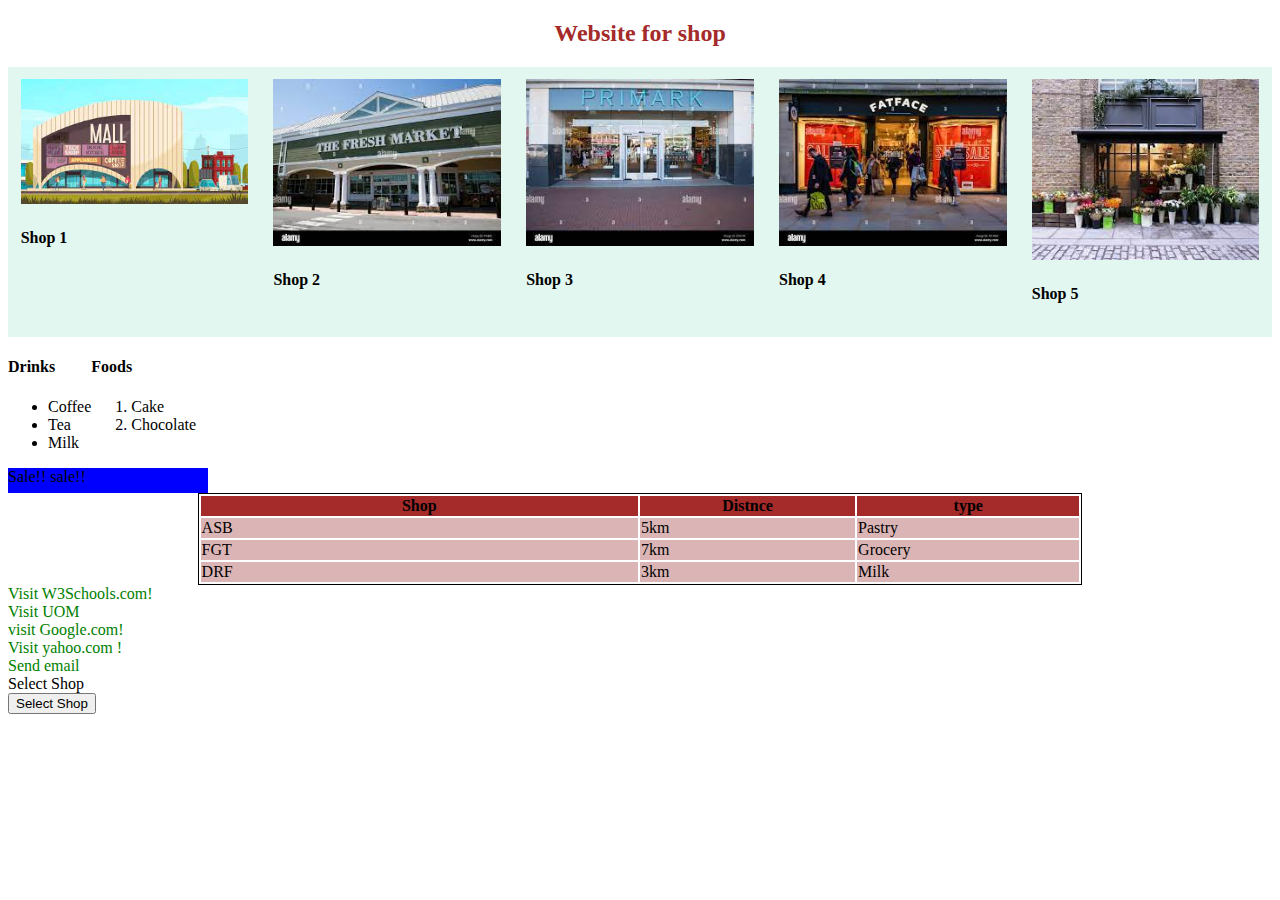
<file: 1/index.html>
<!DOCTYPE html>
<html lang="en">

<head>
    <meta charset="UTF-8">
    <meta http-equiv="X-UA-Compatible" content="IE=edge">
    <meta name="viewport" content="width=device-width, initial-scale=1.0">
    <link rel="stylesheet" href="style.css">
    <script src="script.js"></script>
    <title>Shop</title>
</head>

<body>
    <h2>Website for shop</h2>
    <div class="container">
        <div class="containerPicture">
            <img class="myimages" src="img/1.jpg" alt="shop 1">
            <br>
            <h4>Shop 1</h4>
        </div>
        <div class="containerPicture">
            <img class="myimages" src="img/2.jpg" alt="shop 1">
            <br>
            <h4>Shop 2</h4>
        </div>
        <div class="containerPicture">
            <img class="myimages" src="img/3.jpg" alt="shop 1">
            <br>
            <h4>Shop 3</h4>
        </div>
        <div class="containerPicture">
            <img class="myimages" src="img/4.jpg" alt="shop 1">
            <br>
            <h4>Shop 4</h4>
        </div>
        <div class="containerPicture">
            <img class="myimages" src="img/5.jpg" alt="shop 1">
            <br>
            <h4>Shop 5</h4>
        </div>
    </div>
    <div class="container">
        <div>
            <h4>Drinks</h4>
            <ul>
                <li>Coffee</li>
                <li>Tea</li>
                <li>Milk</li>
            </ul>
        </div>
        <div>
            <h4>Foods</h4>
            <ol>
                <li>Cake</li>
                <li>Chocolate</li>
            </ol>
        </div>
    </div>
    <div class="animation">Sale!! sale!!</div>
    <div class="containerTable">
        <table>
            <tr>
                <th style="width: 50%;">Shop</th>
                <th>Distnce</th>
                <th>type</th>
            </tr>
            <tr>
                <td>ASB</td>
                <td>5km</td>
                <td>Pastry</td>
            </tr>
            <tr>
                <td>FGT</td>
                <td>7km</td>
                <td>Grocery</td>
            </tr>
            <tr>
                <td>DRF</td>
                <td>3km</td>
                <td>Milk</td>
            </tr>
        </table>
    </div>
    <div>
        <a href="https://www.w3schools.com/">Visit W3Schools.com!</a><br>
        <a href="https://open.uom.lk/">Visit UOM</a><br>
        <a href="https://www.google.com/webhp?hl=si&sa=X&ved=0ahUKEwiT8pnSsb3_AhWgU2wGHTprC7gQPAgI">visit Google.com!</a><br>
        <a href="https://www.yahoo.com/?guccounter=1&guce_referrer=aHR0cHM6Ly93d3cuZ29vZ2xlLmNvbS8&guce_referrer_sig=AQAAAKdgTx0s77ayHS8bE0-27FzfnZB0G2yhefvPUNxeamgSWDPr1H6eN0rNlK_YNliQ7JT2pjTBUEpuaZ4IddrZfiHXLqgvTUItAFh7Fa-Ce5oPqOaSmtWfzuGzpW4yxz-O25WqPYZErspUA1eJoS1ISrHca7lMnTvZzINYUHAtv_KT">Visit yahoo.com !</a><br>
        <a href="mailto:someone@example.com">Send email</a>
    </div>
    <div id="shop">Select Shop </div>
    <button type="button" onclick="myFunction()">Select Shop</button>
    
</body>

</html>
</file>
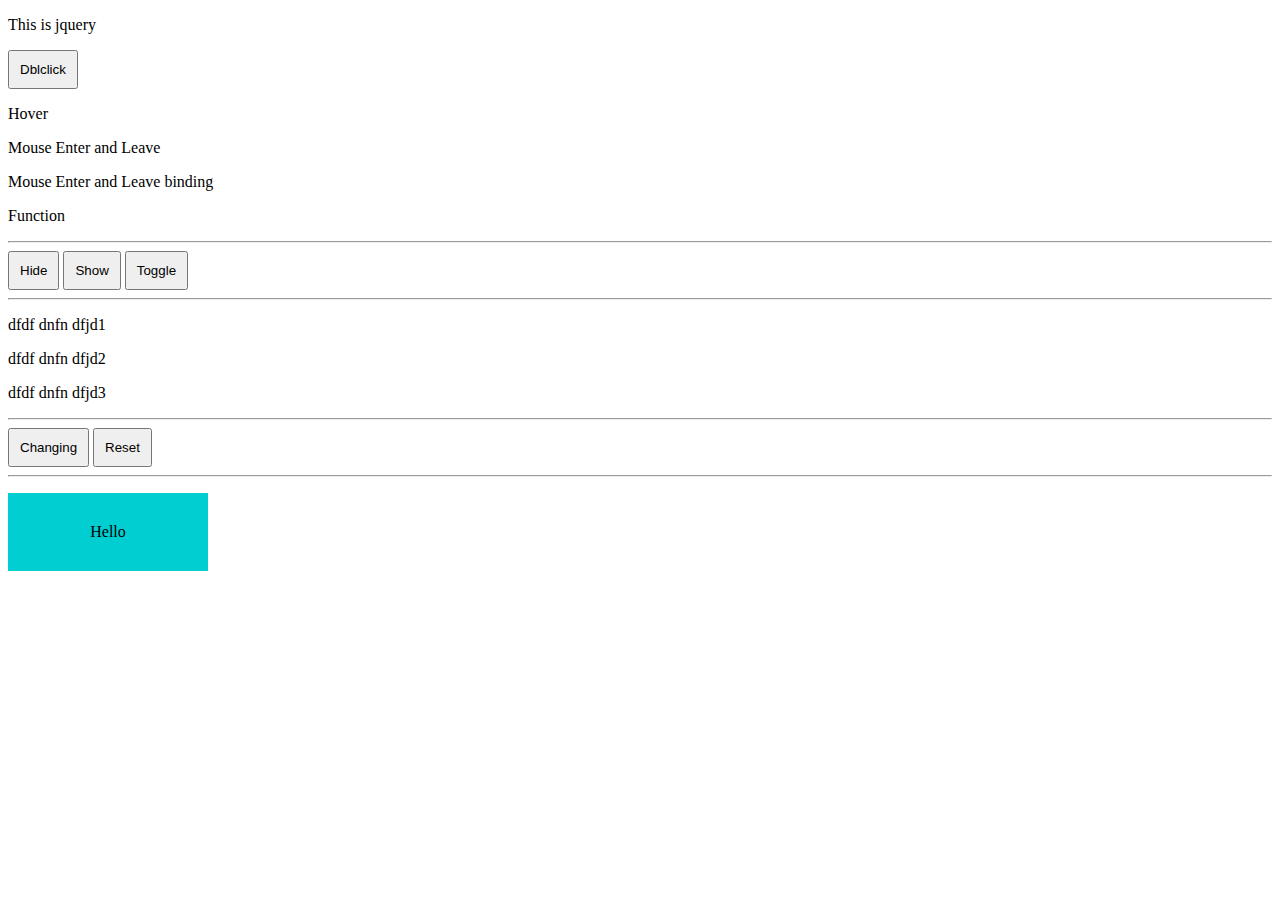
<file: 2jquary/event,effect,animation/index.html>
<!DOCTYPE html>
<html lang="en">

<head>
    <meta charset="UTF-8">
    <meta name="viewport" content="width=device-width, initial-scale=1.0">
    <title>Document</title>
    <script src="js/jquery-3.7.0.min.js"></script>

    <style>
        button {
          padding: 10px;
        }
        .pp {
          width: 200px;
          padding: 30px 0;
          font: bold 24px;
          text-align: center;
          background: #00ced1;
          border: 1px;
          box-sizing: border-box;
        }
      </style>
</head>

<body>
    <p id="pid">This is jquery</p>
    <button id="btn">Dblclick</button>
    <p id="pid1">Hover</p>
    <p id="pid2">Mouse Enter and Leave</p>
    <p id="pid3">Mouse Enter and Leave binding</p>
    <p id="pid4">Function</p>
    <script>
                    // jquery event
        function clicked() {
            $(this).text('Used a named function!');
        }

        $(document).ready(function () {

            $('#pid').click(function () {
                alert('Click byj');
            });

            $('#btn').dblclick(function () {
                $(this).hide();
            });

            $('#pid1').hover(function () {
                $(this).css('background-color', 'red');
            });

            $('#pid2').mouseenter(function () {
                $(this).css('background-color', 'cyan');
            });

            $('#pid2').mouseleave(function () {
                $(this).css('background-color', 'yellow');
            });

            //  bind a function to an event
            $('#pid3').on({
                mouseenter: function () {
                    $(this).css('background-color', 'cyan');
                },
                mouseleave: function () {
                    $(this).css('background-color', 'yellow');
                }
            });


            $('#pid4').on("click", clicked);

        });
       
        // java script
        // document.getElementById('pid').onclick = function(){
        //    alert('Click');
        // }
    </script>

    <!-- Effects -->
    <hr>
    <button type="button" id="hidebt">Hide</button>
    <button type="button" id="showbt">Show</button>
    <button type="button" id="togglebt">Toggle</button>
    <hr>
    <P class="pfast">dfdf dnfn dfjd1</P>
    <P class="pslow">dfdf dnfn dfjd2</P>
    <P class="pslower">dfdf dnfn dfjd3</P>
    <hr>
    <button type="button" id="chan">Changing</button>
    <button type="button" id="reset">Reset</button>
    <hr>
    <p class="pp">Hello</p>
    <script>
        $(document).ready(function(){

            $("#hidebt").click(function(){
                $("p.pfast").fadeOut(2000);
                $("p.pslow").hide("slow");
                $("p.pslower").fadeTo(2000,0.5);
            });

            $("#showbt").click(function(){
                $("p.pfast").fadeIn(2000);
                $("p.pslow").show("slow");
                $("p.pslower").fadeTo(2000,1); 
            });

            $("#togglebt").click(function(){
                $("p.pfast").fadeToggle(2000);
                $("p.pslow").toggle("slow");
                $("p.pslower").toggle(2000);
            });
        //Animation
        $('#chan').click(function () {
          $('.pp')
            .animate({ width: '100%' })
            .animate({ fontSize: '35px' })
            .animate({ borderWidth: 30 });
        });

        $('#reset').click(function () {
          $('.pp').removeAttr('style');
        });

        });
    </script>

</body>

</html>
</file>
<file: 1/style.css>
h2 {
    color: brown;
    text-align: center;
    
}

.myimages {
    width: 100%;
    height: 1;
   
    
}

.container {
    display: flex;
}

.containerPicture {
    width: 20%;
    padding: 1%;
    background-color: rgb(225, 247, 239);
}

.containerTable {
    width: 100%;
 
}


.animation {
    width: 200px;
    height: 25px;
    background-color: blue;
    position: relative;
    animation-name: example;
    animation-duration: 5s;
    animation-iteration-count: 2;
    animation-direction: alternate-reverse;
}
@keyframes example {
    0%   {background-color:red; left:0px; top:0px;}
    100%  {background-color:yellow; left:100%; top:0px;}

  }

table {
    border: 1px solid black;
    width: 70%;
    margin: auto;
    
}
th {
    border-collapse: collapse;
    background-color: brown;

}
td {
    border-collapse: collapse;
    background-color: rgb(219, 181, 181);
}

a:link {
    color: green;
    background-color: transparent;
    text-decoration: none;
  }
  
  
  a:hover {
    color: red;
    background-color: transparent;
    text-decoration: underline;
  }
</file>
